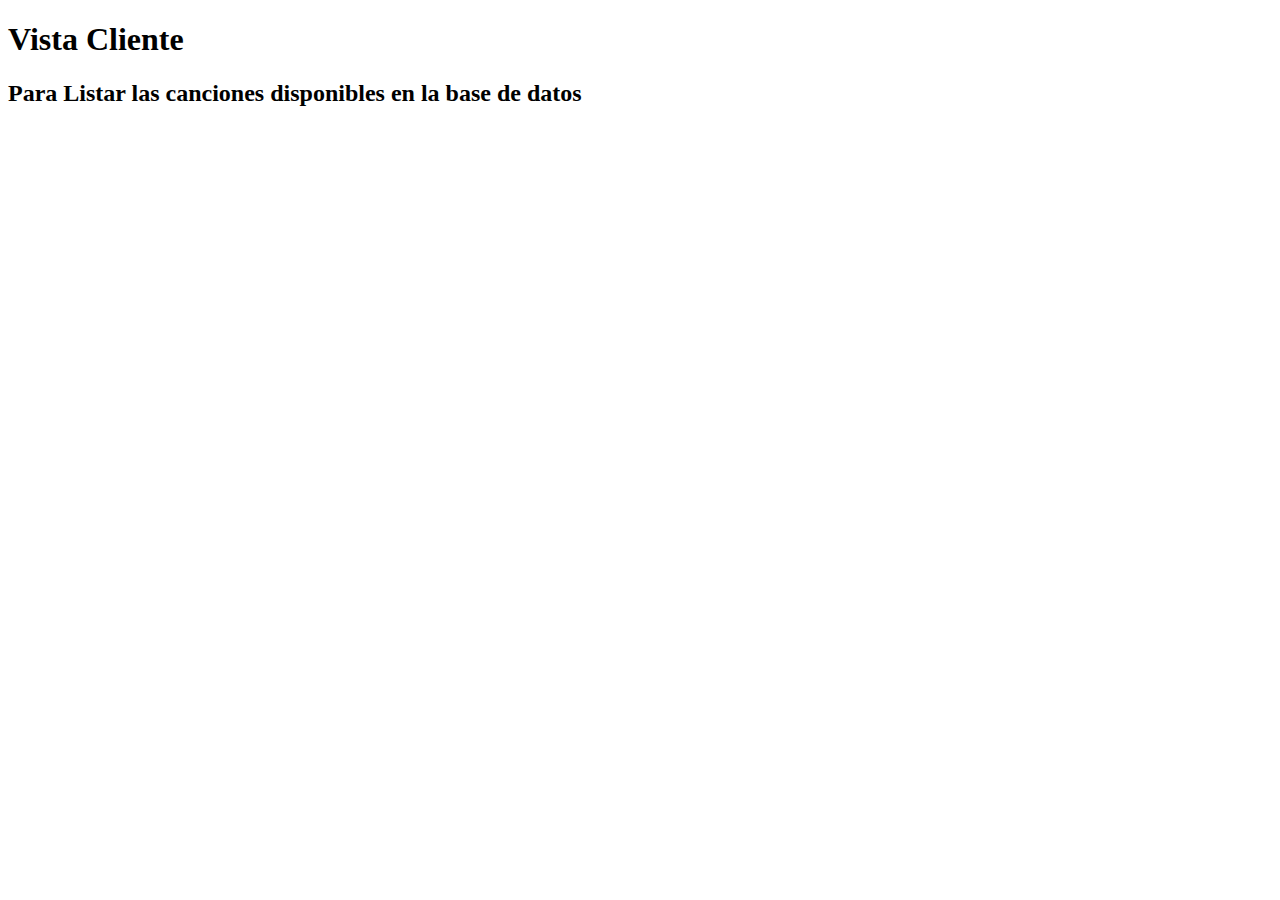
<file: templates/song/song.html>
<!DOCTYPE html>
<html lang="en">
<head>
    <meta charset="UTF-8">
    <meta http-equiv="X-UA-Compatible" content="IE=edge">
    <meta name="viewport" content="width=device-width, initial-scale=1.0">
    <title>Document</title>
</head>
<body>
    <h1>Vista Cliente</h1>
    <h2>Para Listar las canciones disponibles en la base de datos</h2>
</body>
</html>
</file>
